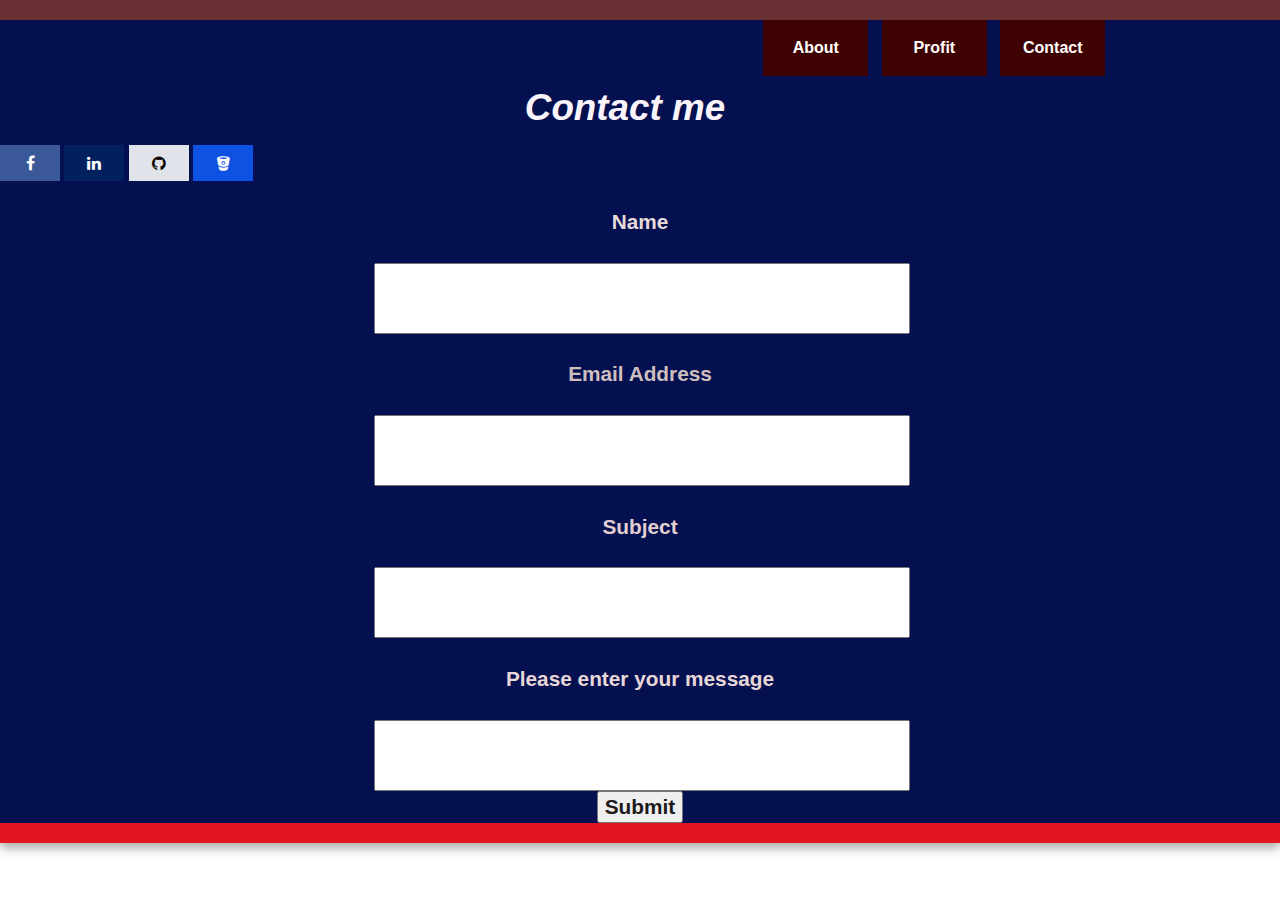
<file: Portfolio/initializr/contact.html>
<!DOCTYPE html>
<html>
<head>
        <meta charset="utf-8">
        <meta http-equiv="X-UA-Compatible" content="IE=edge,chrome=1">
        <title>Contact</title>
        <meta name="description" content="">
        <meta name="viewport" content="width=device-width, initial-scale=1">
        <link rel="apple-touch-icon" href="apple-touch-icon.png">

        <link rel="stylesheet" href="css/normalize.min.css">
        <link rel="stylesheet" href="css/main.css">
        
<script src="js/vendor/modernizr-2.8.3-respond-1.4.2.min.js"></script>
<script>
        function message(){
            alert("Thank you!Will contact you soon");
        }
</script>
<link rel="stylesheet" type="text/css" href="contact.css">
</head>
<body>	
<div class="header-container">
<header class="wrapper clearfix">
        <div id="d">
        
        <nav>
                <ul>
                    <li><a href="file:///C:/Users/S530461/Downloads/initializr-verekia-4.0/initializr/index.html">About</a></li>
                    <li><a href="file:///C:/Users/S530461/Downloads/initializr-verekia-4.0/initializr/yourChoice.html">Profit</a></li>
                    <li><a href="file:///C:/Users/S530461/Downloads/initializr-verekia-4.0/initializr/contact.html">Contact</a></li>
                </ul>
            </nav>
        </div>

        <h1 id="contact">Contact me</h1>
</header>
        <aside>
                        <link rel="stylesheet" href="https://cdnjs.cloudflare.com/ajax/libs/font-awesome/4.7.0/css/font-awesome.min.css">
                        <a href="https://www.facebook.com/profile.php?id=100000957372745" class="fa fa-facebook" ></a>
                        <a href="https://www.linkedin.com/in/pavithra-devdas-592b96114/" class="fa fa-linkedin"></a>
                        <a href="https://github.com/pavithradev" class="fa fa-github"></a>
                        <a href="https://bitbucket.org/pavithrad/" class="fa fa-bitbucket"></a>
                        
        </aside>
	<section class ="name">
        <h4> Name </h4>
            <input type="text" id="n" class="searchBox"/>	
    </section >
    <section class ="email">
        <h4> Email Address </h4>
            <input type="text" id="e" class="searchBox"/>	
    </section >
    <section class ="subject">
            <h4> Subject </h4>
                <input type="text" id="sub" class="searchBox"/>	
    </section >
    <section class ="msg">
            <h4> Please enter your message</h4>
                <input type="text" id="m" class="searchBox"/>	
    </section >
    <section class ="submit">
            <button type="button" onclick="message()"> Submit </button>	
    </section >	

</body>
</html>
</file>
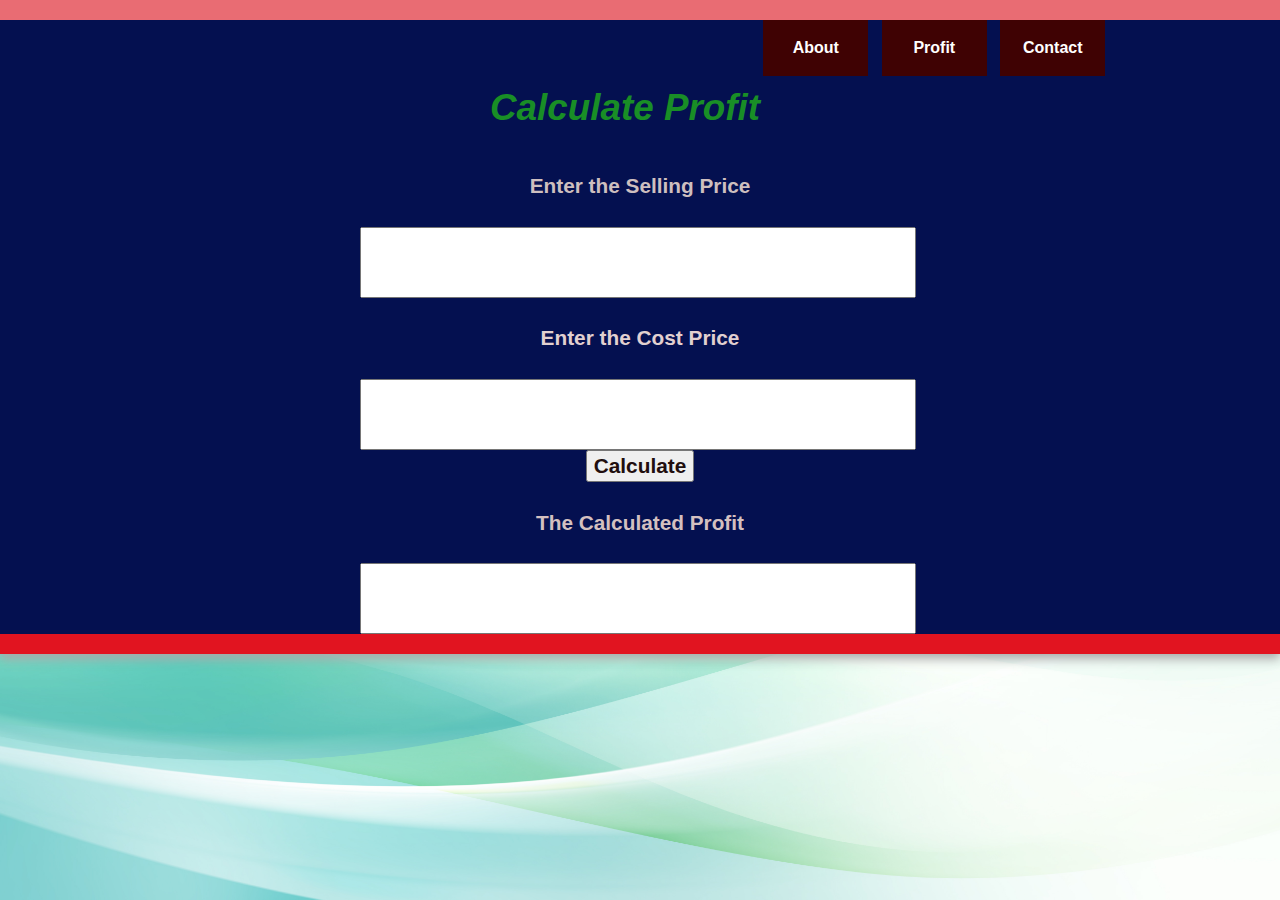
<file: Portfolio/initializr/yourChoice.html>
<!DOCTYPE html>
<html>
<head>
        <meta charset="utf-8">
        <meta http-equiv="X-UA-Compatible" content="IE=edge,chrome=1">
        <title></title>
        <meta name="description" content="">
        <meta name="viewport" content="width=device-width, initial-scale=1">
        <link rel="apple-touch-icon" href="apple-touch-icon.png">

        <link rel="stylesheet" href="css/normalize.min.css">
        <link rel="stylesheet" href="css/main.css">
        
<script src="js/vendor/modernizr-2.8.3-respond-1.4.2.min.js"></script>
<script>
    function calculate(s,c){
        var value1=parseInt(s)-parseInt(c);
        var textcontent=document.getElementById('cal');
        textcontent.value=value1;
    }
</script>
<link rel="stylesheet" type="text/css" href="yourchoice.css">
</head>
<body class="mainBody">	
<div class="header-container">
<header class="wrapper clearfix">
        
        <nav>
                <ul>
                    <li><a href="file:///C:/Users/S530461/Downloads/initializr-verekia-4.0/initializr/index.html">About</a></li>
                    <li><a href="file:///C:/Users/S530461/Downloads/initializr-verekia-4.0/initializr/yourChoice.html">Profit</a></li>
                    <li><a href="file:///C:/Users/S530461/Downloads/initializr-verekia-4.0/initializr/contact.html">Contact</a></li>
                </ul>
            </nav>

        <h1 id="mychoice">Calculate Profit</h1>
</header>
	<section class ="sellingPriceContent">
        <h4> Enter the Selling Price </h4>
            <input type="text" name="s" id="s" class="searchBox"/>	
    </section >
    <section class ="costPriceContent">
        <h4> Enter the Cost Price </h4>
            <input type="text" name="c" id="c" class="searchBox"/>	
    </section >
    <section class ="calculatePriceContent">
            <button type="button" onclick="calculate(document.getElementById('s').value,document.getElementById('c').value)"> Calculate </button>	
    </section >
    <section class ="profitContent">
        <h4> The Calculated Profit </h4>
            <input type="text" name="textcontent" id="cal" class="searchBox"/>	
	</section >

	

</body>
</html>
</file>
<file: Portfolio/initializr/css/main.css>
/*! HTML5 Boilerplate v5.0 | MIT License | http://h5bp.com/ */

html {
    color: #222;
    font-size: 2em;
    line-height: 1.4;
}

::-moz-selection {
    background: #013471;
    text-shadow: none;
}

::selection {
    background: #C90F39;
    text-shadow: none;
}

hr {
    display: block;
    height: 1px;
    border: 0;
    border-top: 1px solid #820650;
    margin: 1em 0;
    padding: 0;
}
.img-circle{
    border-radius: 60%;
	float: right;
	
}

.backgroundContent
{
	color:black;	
	text-align: center;
	font-size: 2.3em;
	font-weight: bold;
}

.plansContent
{
	color:black;	
	text-align: center;
	font-size: 2.3em;
	font-weight: bold;
}

.interestContent
{
	color:black;	
	text-align: center;
	font-size: 2.3em;
	font-weight: bold;
}

#contentTextColor {
	color: maroon;
	text-align: left;
	font-size: 1em;
	font-style: italic;
    padding-top: 50px;
    padding-right: 30px;
}

#planTextColor {
	color: maroon;
	text-align: left;
	font-size: 1em;
	font-style: italic;
    padding-top: 50px;
    padding-right: 30px;
}

#interestTextColor {
	color: maroon;
	text-align: left;
	font-size: 1em;
	font-style: italic;
    padding-top: 50px;
    padding-right: 30px;
}

audio,
canvas,
iframe,
img,
svg,
video {
    vertical-align: middle;
}

fieldset {
    border: 0;
    margin: 0;
    padding: 0;
}

textarea {
    resize: vertical;
}

.browserupgrade {
    margin: 0.2em 0;
    background: #ccc;
    color: #000;
    padding: 0.2em 0;
}


/* ===== Initializr Styles ==================================================
   Author: Jonathan Verrecchia - verekia.com/initializr/responsive-template
   ========================================================================== */

body {
    font: 16px/26px Helvetica, Helvetica Neue, Arial;
}

.wrapper {
    width: 90%;
    margin: 0 5%;
}

/* ===================
    ALL: Orange Theme
   =================== */

.header-container {
    border-bottom: 20px solid #E11420;
}

.footer-container,
.main aside {
    border-top: 20px solid #390247;
}

.header-container,
.footer-container,
.main aside {
    background: #041050;
}

.title {
    color: white;
}

/* ==============
    MOBILE: Menu
   ============== */

nav ul {
    margin: 0;
    padding: 0;
    list-style-type: none;
}

nav a {
    display: table;
    margin-bottom: 5px;
    padding: 15px 0;

    text-align: center;
    text-decoration: none;
    font-weight: bold;

    color: white;
    background: #3F0203;
}

nav a:hover,
nav a:visited {
    color: white;
}

nav a:hover {
    text-decoration: underline;
}

/* ==============
    MOBILE: Main
   ============== */

.main {
    padding: 30px 0;
}

.main article h1 {
    font-size: 2em;
}

.main aside {
    color: white;
    padding: 0px 5% 10px;
}

.footer-container footer {
    color: white;
    padding: 20px 0;
}

/* ===============
    ALL: IE Fixes
   =============== */

.ie7 .title {
    padding-top: 20px;
}

/* ==========================================================================
   Author's custom styles
   ========================================================================== */















/* ==========================================================================
   Media Queries
   ========================================================================== */

@media only screen and (min-width: 480px) {

/* ====================
    INTERMEDIATE: Menu
   ==================== */

    nav a {
        float: left;
        width: 27%;
        margin: 0 1.7%;
        padding: 25px 2%;
        margin-bottom: 0;
    }

    nav li:first-child a {
        margin-left: 0;
    }

    nav li:last-child a {
        margin-right: 0;
    }

/* ========================
    INTERMEDIATE: IE Fixes
   ======================== */

    nav ul li {
        display: inline;
    }

    .oldie nav a {
        margin: 0 0.7%;
    }
}

@media only screen and (min-width: 768px) {

/* ====================
    WIDE: CSS3 Effects
   ==================== */

    .header-container,
    .main aside {
        -webkit-box-shadow: 0 5px 10px #aaa;
           -moz-box-shadow: 0 5px 10px #aaa;
                box-shadow: 0 5px 10px #aaa;
    }

/* ============
    WIDE: Menu
   ============ */

    .title {
        float: left;
    }

    nav {
        float: right;
        width: 38%;
    }

/* ============
    WIDE: Main
   ============ */

    .main article {
        float: left;
        width: 57%;
    }

    .main aside {
        float: right;
        width: 28%;
    }
}

@media only screen and (min-width: 1140px) {

/* ===============
    Maximal Width
   =============== */

    .wrapper {
        width: 1026px; /* 1140px - 10% for margins */
        margin: 0 auto;
    }
}

/* ==========================================================================
   Helper classes
   ========================================================================== */

.hidden {
    display: none !important;
    visibility: hidden;
}

.visuallyhidden {
    border: 0;
    clip: rect(0 0 0 0);
    height: 1px;
    margin: -1px;
    overflow: hidden;
    padding: 0;
    position: absolute;
    width: 1px;
}

.visuallyhidden.focusable:active,
.visuallyhidden.focusable:focus {
    clip: auto;
    height: auto;
    margin: 0;
    overflow: visible;
    position: static;
    width: auto;
}

.invisible {
    visibility: hidden;
}

.clearfix:before,
.clearfix:after {
    content: " ";
    display: table;
}

.clearfix:after {
    clear: both;
}

.clearfix {
    *zoom: 1;
}

/* ==========================================================================
   Print styles
   ========================================================================== */

@media print {
    *,
    *:before,
    *:after {
        background: transparent !important;
        color: #000 !important;
        box-shadow: none !important;
        text-shadow: none !important;
    }

    a,
    a:visited {
        text-decoration: underline;
    }

    a[href]:after {
        content: " (" attr(href) ")";
    }

    abbr[title]:after {
        content: " (" attr(title) ")";
    }

    a[href^="#"]:after,
    a[href^="javascript:"]:after {
        content: "";
    }

    pre,
    blockquote {
        border: 1px solid #999;
        page-break-inside: avoid;
    }

    thead {
        display: table-header-group;
    }

    tr,
    img {
        page-break-inside: avoid;
    }

    img {
        max-width: 100% !important;
    }

    p,
    h2,
    h3 {
        orphans: 3;
        widows: 3;
    }

    h2,
    h3 {
        page-break-after: avoid;
    }
}
</file>
<file: Portfolio/initializr/contact.css>
.header-container {
    border-top: 20px solid #693034;
}

nav a {
    display: table;
    margin-bottom: 5px;
    padding: 15px 0;

    text-align: center;
    text-decoration: none;
    font-weight: bold;

    color: white;
    background: #3F0203;
}
.searchBox{
    width: 500px;
    margin-right: -4px;
}

#contact{
	color: #FBF5FB;
    text-align: center;
    font-size: 2.3em;
    font-style: italic;
    padding-top: 50px;
    padding-right: 30px;
}

.fa {
    padding: 10px;
    font-size: 40px;
    width: 40px;
    text-align: center;
    text-decoration: none;
}


.fa-facebook {
    background: #3B5998;
    color: white;
}

.fa-linkedin {
    background: #02205E;
    color: white;
}

.fa-github {
    background: #E0E4EA;
    color: #0B0404;
}

.fa-bitbucket {
    background: #0E52E3;
    color: white;
}
.name{
	color:#E7DADA;	
	text-align: center;
	font-size: 1.3em;
	font-weight: bold;
}
.email{
    color:#CEBFBF;	
	text-align: center;
	font-size: 1.3em;
	font-weight: bold;
}

.subject{
    color:#E2D0D0;	
	text-align: center;
	font-size: 1.3em;
	font-weight: bold;

}

.msg{
    color:#E8D7D7;	
	text-align: center;
	font-size: 1.3em;
	font-weight: bold;

}

.submit{
    color:#1C1919;	
    text-align: center;
    font-stretch: 20;
	font-size: 1.3em;
	font-weight: bold;

}

.clearfix:before,
.clearfix:after {
    content: " ";
    
}

.clearfix {
    *zoom: 0.5;
}

#n{
	
		color: #198E26;
		text-align: left;
		font-size: 0.7em;
		font-style: italic;
		padding-top: 50px;
		padding-right: 30px;

}

#e{
	
		color: #13802C;
		text-align: left;
		font-size: 0.7em;
		font-style: italic;
		padding-top: 50px;
		padding-right: 30px;

}

#sub{
	
		color: #138950;
		text-align: left;
		font-size: 0.7em;
		font-style: italic;
		padding-top: 50px;
		padding-right: 30px;

}

#m{
	
		color: #13802C;
		text-align: left;
		font-size: 0.7em;
		font-style: italic;
		padding-top: 50px;
		padding-right: 30px;

}
</file>
<file: Portfolio/initializr/yourchoice.css>
.mainBody {
    background-image: url("b1.jpg");
    background-repeat: no-repeat;
    background-size: cover;
}

.header-container {
    border-top: 20px solid #E96C73;
}

nav a {
    display: table;
    margin-bottom: 5px;
    padding: 15px 0;

    text-align: center;
    text-decoration: none;
    font-weight: bold;

    color: white;
    background: #3F0203;
}

.searchBox{
    width: 520px;
    margin-right: 5px;
}
#mychoice{
	color: #198E26;
    text-align: center;
    font-size: 2.3em;
    font-style: italic;
    padding-top: 50px;
    padding-right: 30px;
	
}
.sellingPriceContent{
    color:#CEBFBF;	
	text-align: center;
	font-size: 1.3em;
	font-weight: bold;
}

.costPriceContent{
    color:#E2D0D0;	
	text-align: center;
	font-size: 1.3em;
	font-weight: bold;

}

.calculatePriceContent{
    color:#210E0E;	
	text-align: center;
	font-size: 1.3em;
	font-weight: bold;

}

.profitContent{
    color:#D4C0C0;	
	text-align: center;
	font-size: 1.3em;
	font-weight: bold;

}

.clearfix:before,
.clearfix:after {
    content: " ";
    display: table;
}

.clearfix {
    *zoom: 0.5;
}

#s{
	
		color: maroon;
		text-align: left;
		font-size: 0.7em;
		font-style: italic;
		padding-top: 50px;
		padding-right: 30px;

}

#c{
	
		color: maroon;
		text-align: left;
		font-size: 0.7em;
		font-style: italic;
		padding-top: 50px;
		padding-right: 30px;

}

#cal{
	
		color: maroon;
		text-align: left;
		font-size: 0.7em;
		font-style: italic;
		padding-top: 50px;
		padding-right: 30px;

}
</file>
